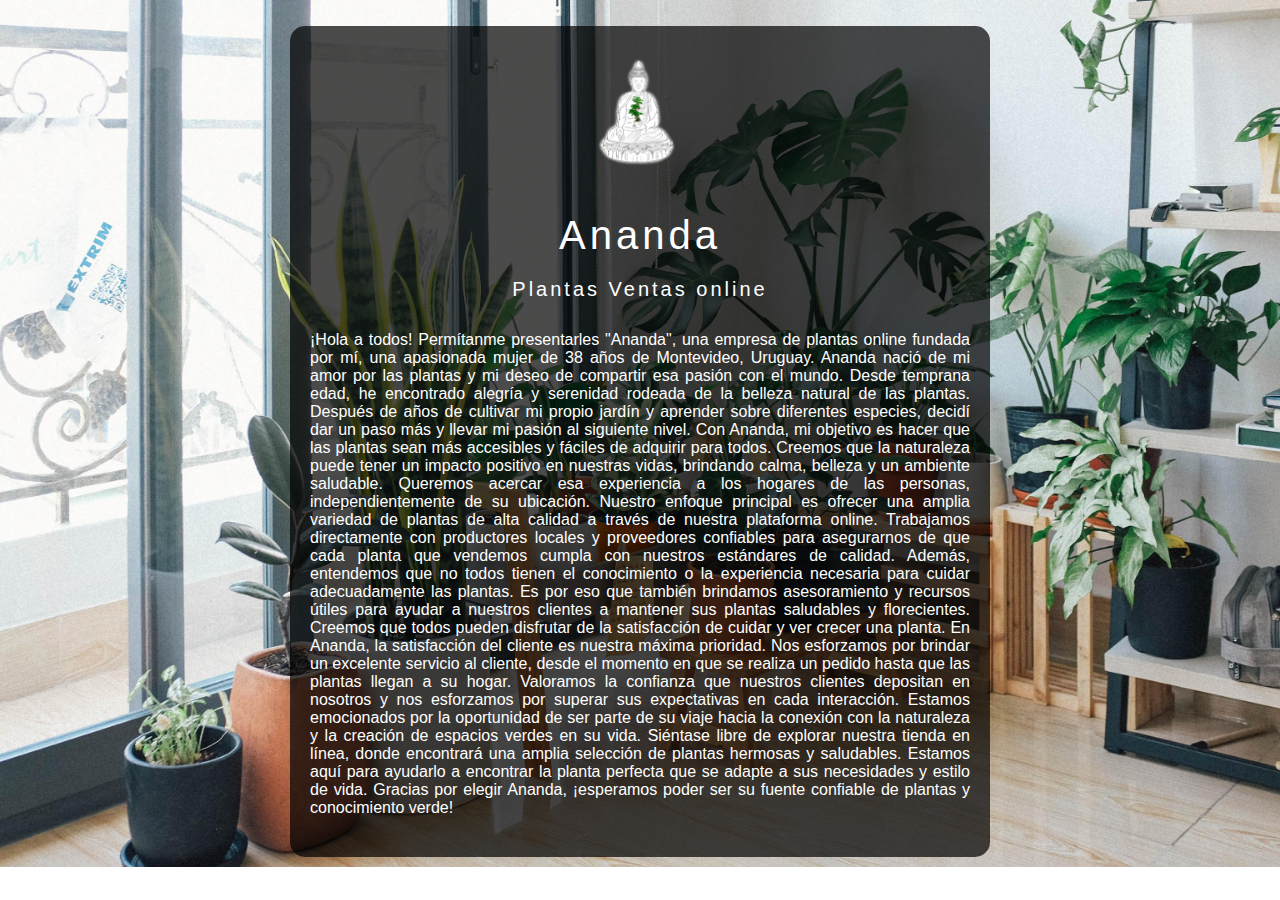
<file: index.html>
<!DOCTYPE html>
<html lang="en">
<head>
  <meta charset="UTF-8">
  <meta name="viewport" content="width=device-width, initial-scale=1.0">
  <meta http-equiv="X-UA-Compatible" content="ie=edge">
  <link rel="stylesheet" href="https://stackpath.bootstrapcdn.com/font-awesome/4.7.0/css/font-awesome.min.css">
  <title>Sobre Nosotros</title>
  <link rel="stylesheet" href="style.css">
</head>
<body>
  <section class="box">
    <img src="IMG3/buda png7.png" width="180" alt="" class="box-img">
    <h1>Ananda</h1>
    <h2>Plantas Ventas online</h2>
    <p>¡Hola a todos! Permítanme presentarles "Ananda", una empresa de plantas online fundada por mí, una apasionada mujer de 38 años de Montevideo, Uruguay.

      Ananda nació de mi amor por las plantas y mi deseo de compartir esa pasión con el mundo. Desde temprana edad, he encontrado alegría y serenidad rodeada de la belleza natural de las plantas. Después de años de cultivar mi propio jardín y aprender sobre diferentes especies, decidí dar un paso más y llevar mi pasión al siguiente nivel.
      
      Con Ananda, mi objetivo es hacer que las plantas sean más accesibles y fáciles de adquirir para todos. Creemos que la naturaleza puede tener un impacto positivo en nuestras vidas, brindando calma, belleza y un ambiente saludable. Queremos acercar esa experiencia a los hogares de las personas, independientemente de su ubicación.
      
      Nuestro enfoque principal es ofrecer una amplia variedad de plantas de alta calidad a través de nuestra plataforma online. Trabajamos directamente con productores locales y proveedores confiables para asegurarnos de que cada planta que vendemos cumpla con nuestros estándares de calidad.
      
      Además, entendemos que no todos tienen el conocimiento o la experiencia necesaria para cuidar adecuadamente las plantas. Es por eso que también brindamos asesoramiento y recursos útiles para ayudar a nuestros clientes a mantener sus plantas saludables y florecientes. Creemos que todos pueden disfrutar de la satisfacción de cuidar y ver crecer una planta.
      
      En Ananda, la satisfacción del cliente es nuestra máxima prioridad. Nos esforzamos por brindar un excelente servicio al cliente, desde el momento en que se realiza un pedido hasta que las plantas llegan a su hogar. Valoramos la confianza que nuestros clientes depositan en nosotros y nos esforzamos por superar sus expectativas en cada interacción.
      
      Estamos emocionados por la oportunidad de ser parte de su viaje hacia la conexión con la naturaleza y la creación de espacios verdes en su vida. Siéntase libre de explorar nuestra tienda en línea, donde encontrará una amplia selección de plantas hermosas y saludables. Estamos aquí para ayudarlo a encontrar la planta perfecta que se adapte a sus necesidades y estilo de vida.
      
      Gracias por elegir Ananda, ¡esperamos poder ser su fuente confiable de plantas y conocimiento verde!</p>
    <ul>

    </ul>

  </section>
</body>
</html>
</file>
<file: style.css>
* {
  padding: 0;
  margin: 0;
  box-sizing: border-box;
}

body {
  background: url('IMAGENN3/fondoplanta1.jpg') no-repeat;
  background-size: cover;
}

.box {
  width: 700px;
  background: rgba(0, 0, 0, .7);
  padding: 20px;
  text-align: center;
  margin: 0 auto;
  margin-top: 2%;
  color: white;
  font-family: 'Century Gothic', sans-serif;
  border-radius: 15px;
  /* box-shadow: 7px 13px 37px black; */
}

.box-img {
  border-radius: 50%;
}

.box h1 {
  font-size: 40px;
  letter-spacing: 4px;
  font-weight: 100;
  margin: 30px 0 20px;
}

.box h2 {
  font-size: 20px;
  letter-spacing: 3px;
  font-weight: 100;
  margin-bottom: 30px
}

.box p {
  text-align: justify;
}

.box ul {
  margin-top: 20px;
  list-style: none;
}

.box ul li {
  display: inline-block;
}
.box ul li a {
  color: white;
  font-size: 45px;
  padding: 10px 5px;
  transition: all .5s ease-in-out;
  display: block;
}

.box ul li a:hover {
  color:#b9b9b9;
  transform: scale(1.3);
}
</file>
